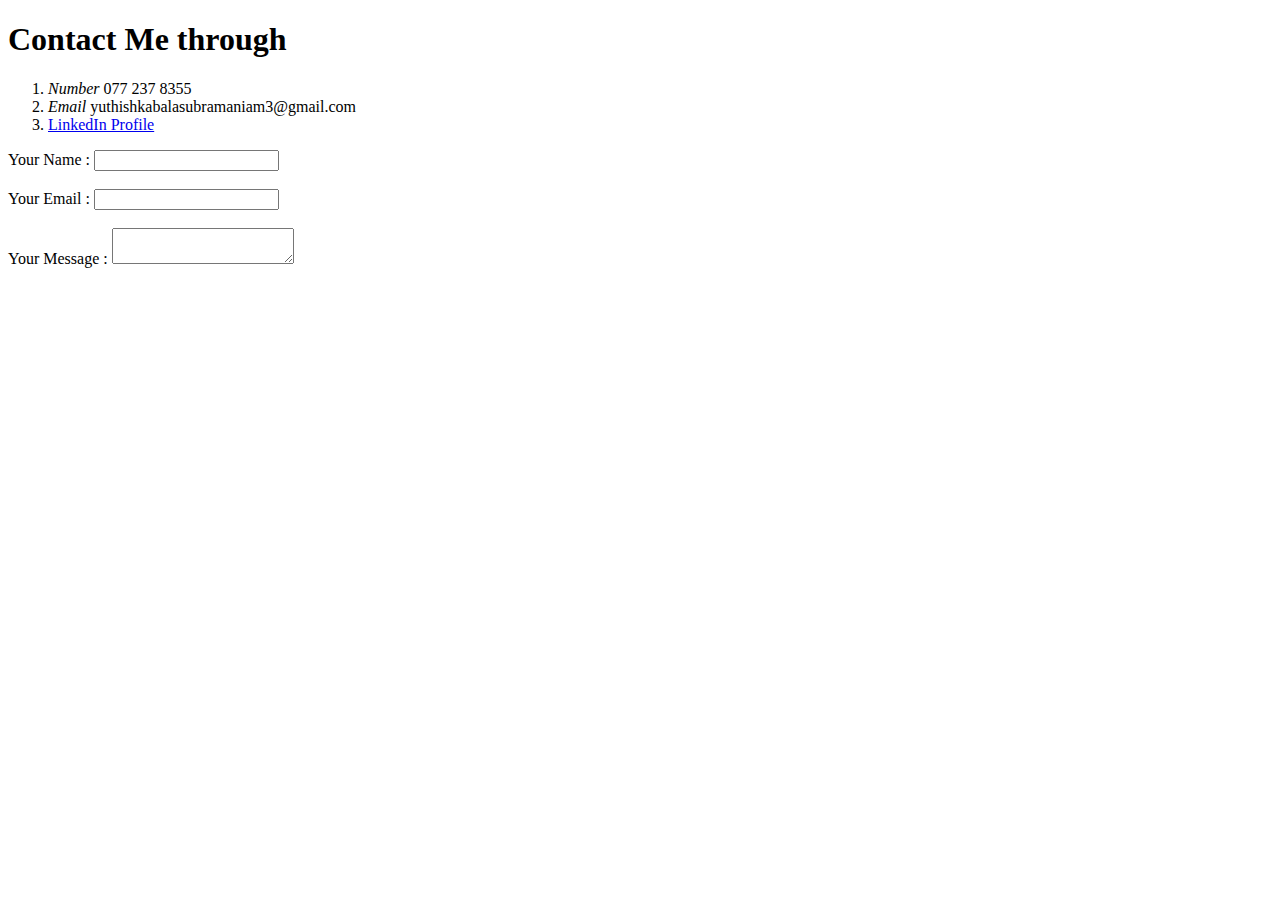
<file: My Site/contact me.html>
<!DOCTYPE html>
<html>
    <Head>
        <title>Contact Me</title>
        <meta charset="utf-8">
        
        <link rel="stylesheet" href="styling.css">
    </Head>
    <Body>
        <h1>Contact Me through</h1>
        <ol>
            <li><em>Number</em> 077 237 8355</li>
            <li><em>Email </em> yuthishkabalasubramaniam3@gmail.com</li>
            <li><a href="www.linkedin.com/in/yuthishka-balasubramaniam-451199210">LinkedIn Profile</a></li>
        </ol>

        <form>
            <label>Your Name :</label>
            <input type="text">
    
            <br><br>

            <label>Your Email :</label>
            <input type="email">

            <br><br>

            <label>Your Message :</label>
            <textarea></textarea>
            
        </form>
    </Body>

</html>
</file>
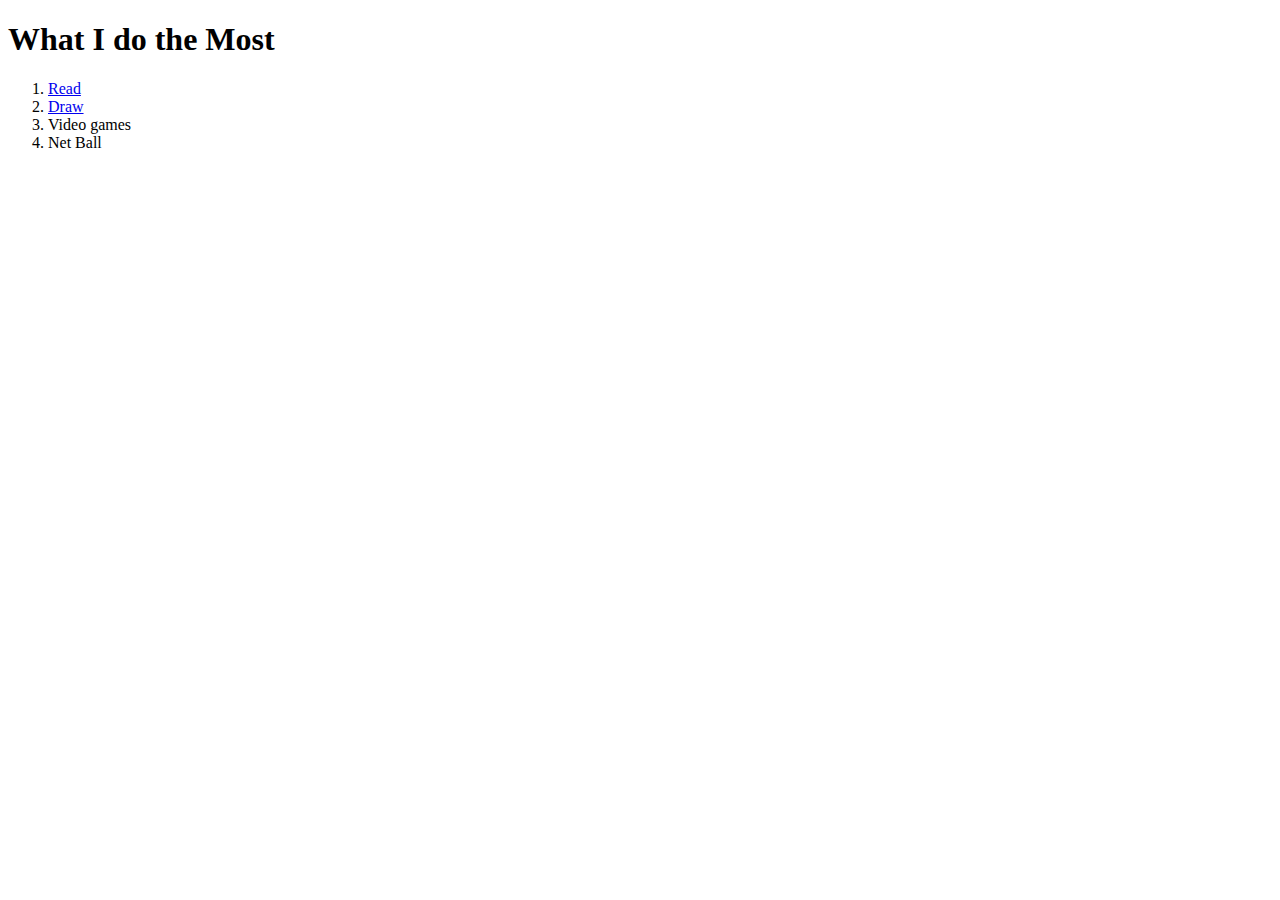
<file: My Site/my hobbies.html>
<!DOCTYPE html>
<html>
    <head>
        <title>My Hobbies</title>
        <meta name="utf-8">

        <linked rel="stylesheet" href="styling.css"
    </head>

    <body>
        <h1>What I do the Most</h1>
        <ol>
            <li><a href="https://www.goodreads.com/en/book/show/298275">Read</a></li>
            <li><a href="https://www.instagram.com/p/CVhfmUkhDlu/?utm_source=ig_web_copy_link&igshid=MzRlODBiNWFlZA==">Draw</a></li>
            <li>Video games</li>
            <li>Net Ball</li>
        </ol>
    </body>
</html>
</file>
<file: My Site/styling.css>
/*
body{
 background-color:beige;
}

hr{
    border-top: 5px grey dotted;
    width: 50px;
}
h1{
 color:burlywood;
}

h2{
    color: #432316;
}
*/

.Introduction{
    background-color: #d0bea8;
} 

hr{
    border-top: 5px grey dotted;
    width: 50px;
}

.other_details{
    background-color: #f7e7ce;
}

.links{
    background-color: #be965b;
}
body{
    border
}
</file>
